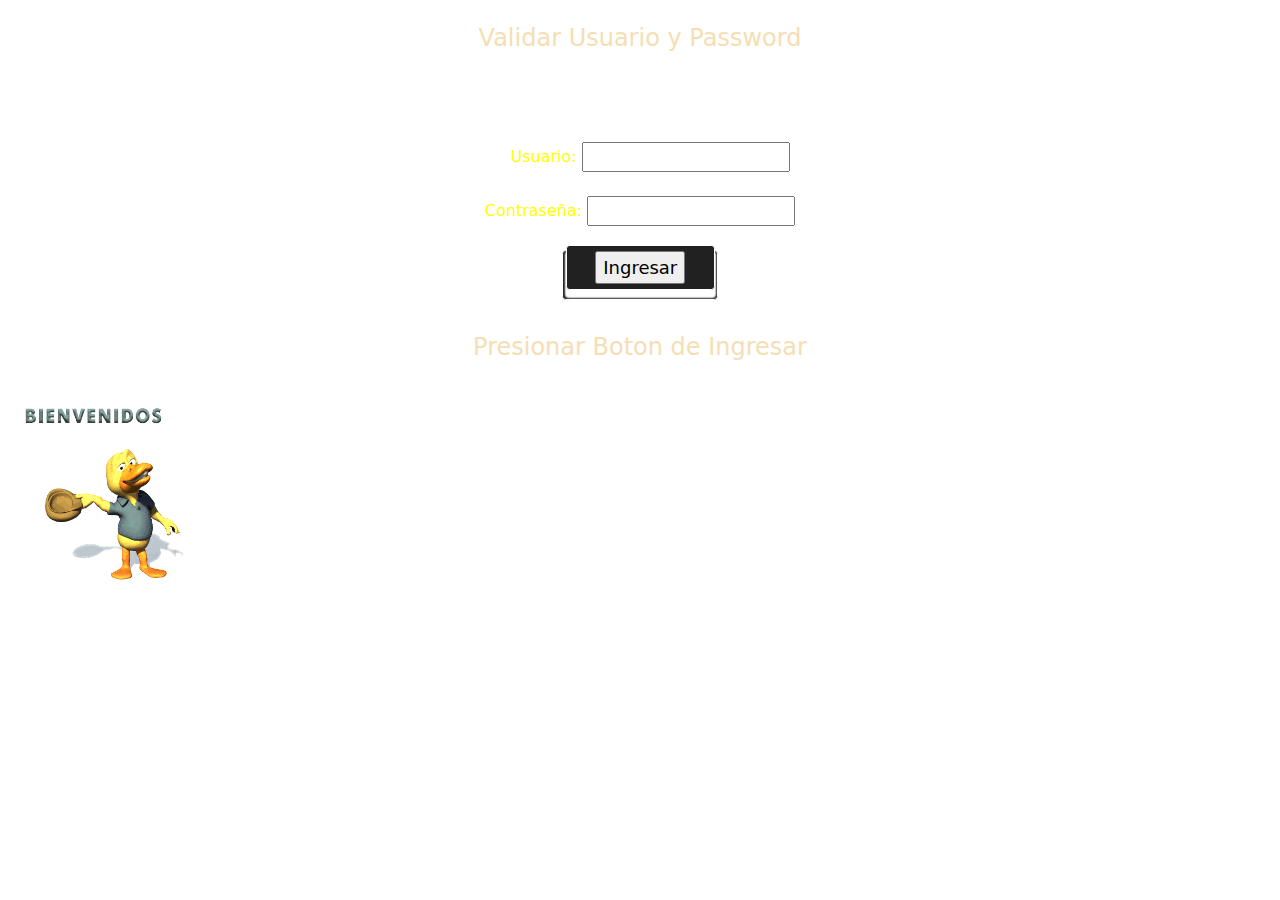
<file: index.html>
<!DOCTYPE html>
<html>
<head>
	<meta charset="utf-8">
	<meta name="viewport" content="width=device-width, initial-scale=1">
	<title>Validacion</title>
    <link href="proyecto/but5/css/bootstrap.min.css" rel="stylesheet">
    <link rel="stylesheet" href="proyecto/css/estilos.css">
</head>

<body>
	<br>
	<h1>Validar Usuario y Password</h1>

	<br>
	<form action="" name="f1">
	<center>
		<hr color="blue">
		<br>
			&nbsp;&nbsp;&nbsp;&nbsp;<font>Usuario:</font> <input type="Password" name="clave1" size="20"></font>
		<br><br>
			<font>Contraseña: <input type="Password" name="clave2" size="20"></font>
		<br><br>
	</center>
	</form>

	<div class="content" >
					<button>
						<span>
							  <input type="button" value="Ingresar" onclick="comprobarClave()">

						</span>	
					</button>
				</div>	
	<hr color = "blue"> 	
	<h1>Presionar Boton de Ingresar</h1>

	&nbsp;&nbsp;<img src = "proyecto/imagenes/ima.gif" width="225" height="225"><br>
	</div>
	<script src="proyecto/js/main.js"></script>
    <script src="proyecto/but5/js/bootstrap.min.js"></script>
</body>
</html>
</file>
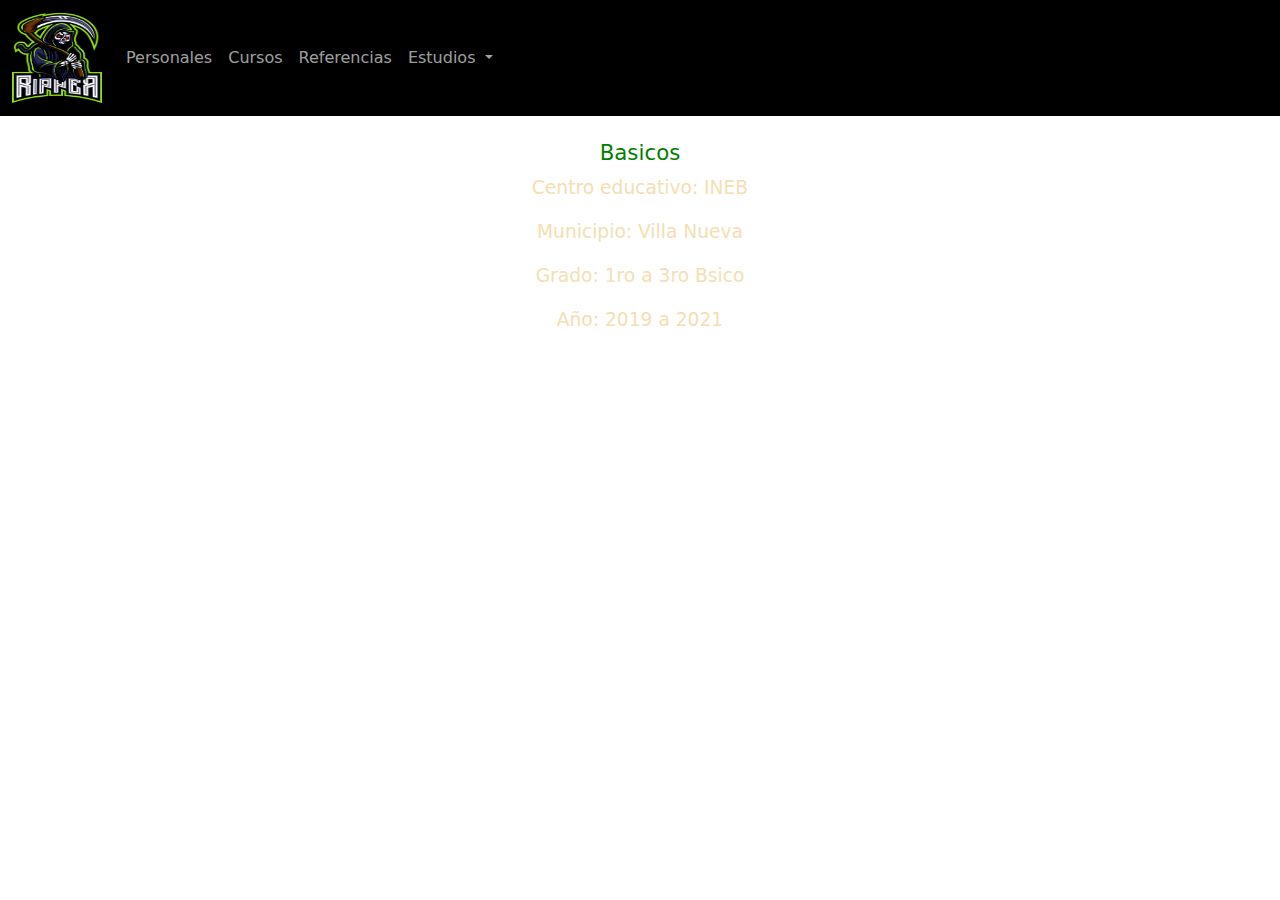
<file: proyecto/html/basicos.html>
<!DOCTYPE html>
<html lang="en">
<head>
    <meta charset="UTF-8">
    <meta http-equiv="X-UA-Compatible" content="IE=edge">
    <meta name="viewport" content="width=device-width, initial-scale=1.0">
    <title>Basico</title>
    <link href="../but5/css/bootstrap.min.css" rel="stylesheet">
    <script src="../but5/js/bootstrap.bundle.min.js"></script>
    <link rel="stylesheet" href="../css/estilos.css">
</head>
<body>
    <nav class="navbar navbar-expand-lg bg-black " data-bs-theme="dark">
        <div class="container-fluid">
            <a class="navbar-brand" href="principal.html">
                <img src="../imagenes/logo.jpg" alt="Bootstrap" width="90" height="90">
              </a>
          <button class="navbar-toggler" type="button" data-bs-toggle="collapse" data-bs-target="#navbarSupportedContent" aria-controls="navbarSupportedContent" aria-expanded="false" aria-label="Toggle navigation">
            <span class="navbar-toggler-icon"></span>
          </button>
          <div class="collapse navbar-collapse" id="navbarSupportedContent">
            <ul class="navbar-nav me-auto mb-2 mb-lg-0">
              <li class="nav-item">
                <a class="nav-link" href="uno.html">Personales</a>
              </li>
              <li class="nav-item">
                <a class="nav-link" href="tres.html">Cursos</a>
              </li>
              <li class="nav-item">
                <a class="nav-link" href="cuatro.html">Referencias</a>
              </li>
              <li class="nav-item dropdown">
                <a class="nav-link dropdown-toggle" href="#" role="button" data-bs-toggle="dropdown" aria-expanded="false">
                  Estudios
                </a>
                <ul class="dropdown-menu">
                  <li><a class="dropdown-item" href="primaria.html">Primaria</a></li>
                  <li><a class="dropdown-item" href="diversificado.html">Diversifica</a></li>
                </ul>
              </li>
            </ul>
          </div>
        </div>
      </nav>
	<br>
    <h2>Basicos</h2>
	<p align="center">Centro educativo: INEB</p>
	<p align="center">Municipio: Villa Nueva</p>
	<p align="center">Grado: 1ro a 3ro Bsico</p>
	<p align="center">Año: 2019 a 2021</p>
</body>
</html>
</file>
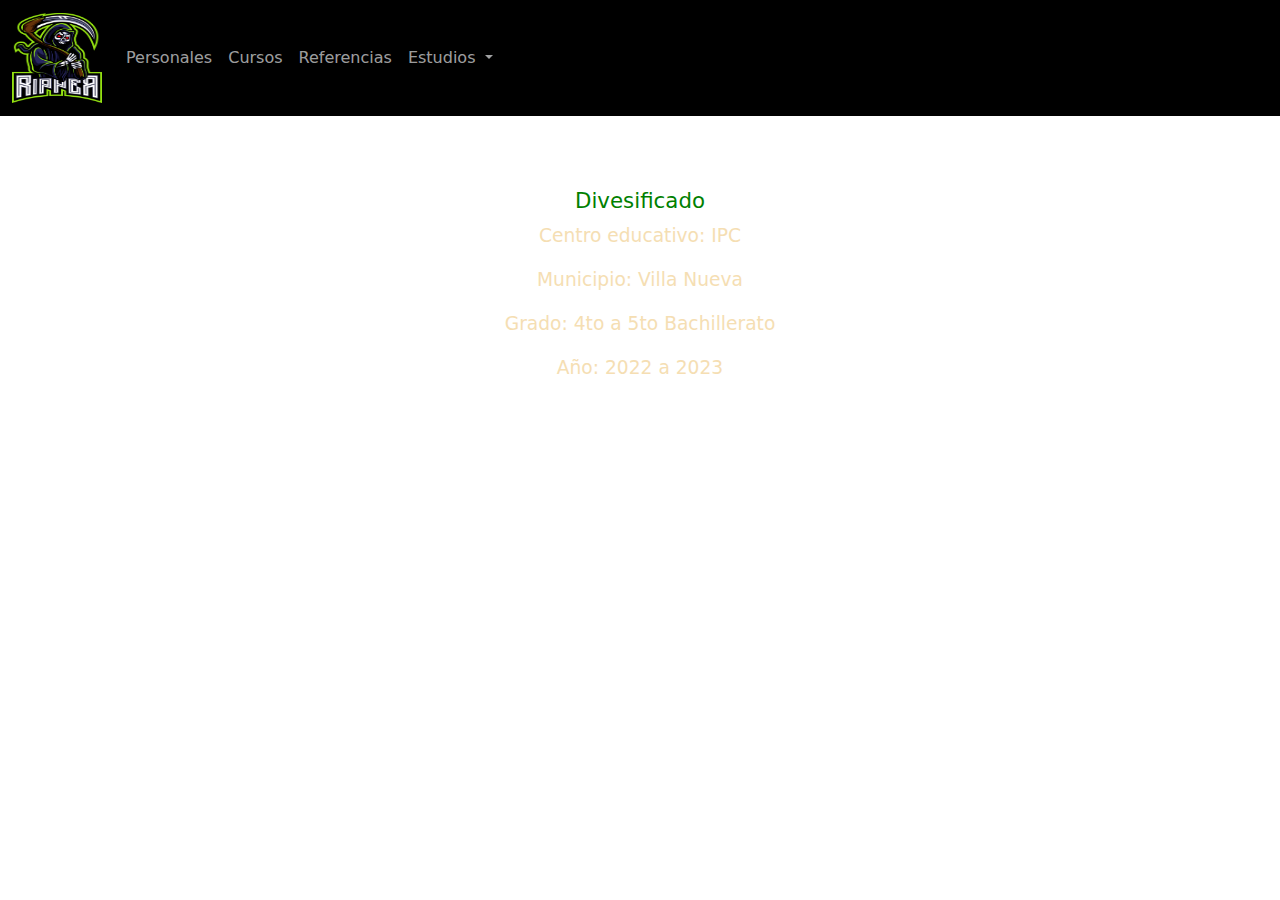
<file: proyecto/html/diversificado.html>
<!DOCTYPE html>
<html lang="en">
<head>
    <meta charset="UTF-8">
    <meta http-equiv="X-UA-Compatible" content="IE=edge">
    <meta name="viewport" content="width=device-width, initial-scale=1.0">
    <title>Diversificado</title>
    <link href="../but5/css/bootstrap.min.css" rel="stylesheet">
    <script src="../but5/js/bootstrap.bundle.min.js"></script>
    <link rel="stylesheet" href="../css/estilos.css">
</head>
<body>
    <nav class="navbar navbar-expand-lg bg-black " data-bs-theme="dark">
        <div class="container-fluid">
            <a class="navbar-brand" href="principal.html">
                <img src="../imagenes/logo.jpg" alt="Bootstrap" width="90" height="90">
              </a>
          <button class="navbar-toggler" type="button" data-bs-toggle="collapse" data-bs-target="#navbarSupportedContent" aria-controls="navbarSupportedContent" aria-expanded="false" aria-label="Toggle navigation">
            <span class="navbar-toggler-icon"></span>
          </button>
          <div class="collapse navbar-collapse" id="navbarSupportedContent">
            <ul class="navbar-nav me-auto mb-2 mb-lg-0">

              <li class="nav-item">
                <a class="nav-link" href="uno.html">Personales</a>
              </li>
              <li class="nav-item">
                <a class="nav-link" href="tres.html">Cursos</a>
              </li>
              <li class="nav-item">
                <a class="nav-link" href="cuatro.html">Referencias</a>
              </li>
              <li class="nav-item dropdown">
                <a class="nav-link dropdown-toggle" href="#" role="button" data-bs-toggle="dropdown" aria-expanded="false">
                  Estudios
                </a>
                <ul class="dropdown-menu">
                  <li><a class="dropdown-item" href="primaria.html">Primaria</a></li>
                  <li><a class="dropdown-item" href="basicos.html">Basicos</a></li>
                </ul>
              </li>
            </ul>
          </div>
        </div>
      </nav>
	<br>
		<br><br>		
        <h2>Divesificado</h2>
        <p align="center">Centro educativo: IPC</p>
        <p align="center">Municipio: Villa Nueva</p>
        <p align="center">Grado: 4to a 5to Bachillerato</p>
        <p align="center">Año: 2022 a 2023</p>
</body>
</html>
</file>
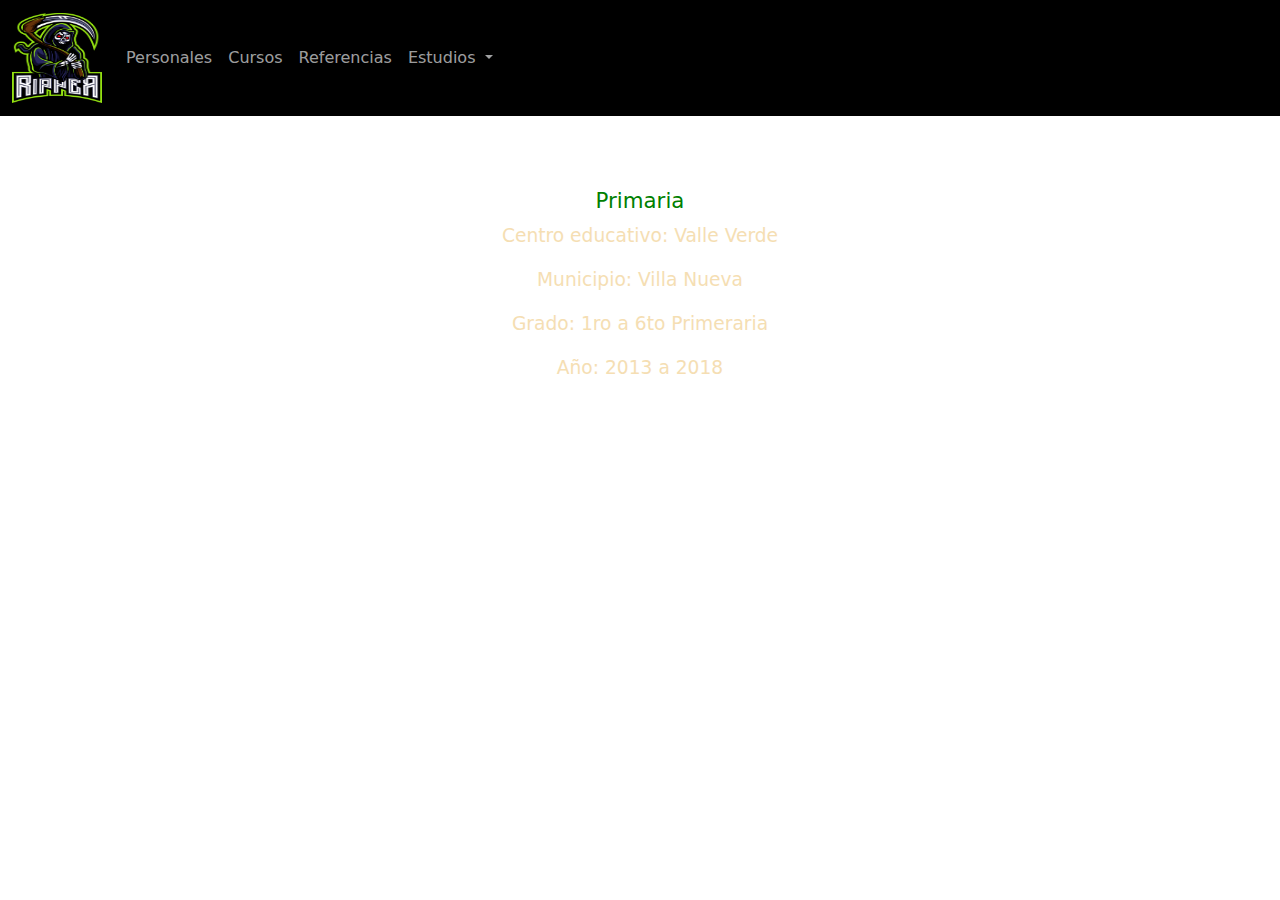
<file: proyecto/html/primaria.html>
<!DOCTYPE html>
<html lang="en">
<head>
    <meta charset="UTF-8">
    <meta http-equiv="X-UA-Compatible" content="IE=edge">
    <meta name="viewport" content="width=device-width, initial-scale=1.0">
    <title>Primaria</title>
    <link href="../but5/css/bootstrap.min.css" rel="stylesheet">
    <script src="../but5/js/bootstrap.bundle.min.js"></script>
    <link rel="stylesheet" href="../css/estilos.css">
</head>
<body>
    <nav class="navbar navbar-expand-lg bg-black " data-bs-theme="dark">
        <div class="container-fluid">
            <a class="navbar-brand" href="principal.html">
                <img src="../imagenes/logo.jpg" alt="Bootstrap" width="90" height="90">
              </a>
          <button class="navbar-toggler" type="button" data-bs-toggle="collapse" data-bs-target="#navbarSupportedContent" aria-controls="navbarSupportedContent" aria-expanded="false" aria-label="Toggle navigation">
            <span class="navbar-toggler-icon"></span>
          </button>
          <div class="collapse navbar-collapse" id="navbarSupportedContent">
            <ul class="navbar-nav me-auto mb-2 mb-lg-0">
              <li class="nav-item">
                <a class="nav-link" href="uno.html">Personales</a>
              </li>
              <li class="nav-item">
                <a class="nav-link" href="tres.html">Cursos</a>
              </li>
              <li class="nav-item">
                <a class="nav-link" href="cuatro.html">Referencias</a>
              </li>
              <li class="nav-item dropdown">
                <a class="nav-link dropdown-toggle" href="#" role="button" data-bs-toggle="dropdown" aria-expanded="false">
                  Estudios
                </a>
                <ul class="dropdown-menu">
                  <li><a class="dropdown-item" href="basicos.html">Basicos</a></li>
                  <li><a class="dropdown-item" href="diversificado.html">Diversifica</a></li>
                </ul>
              </li>
            </ul>
          </div>
        </div>
      </nav>
	<br>
		<br><br>		
        <h2>Primaria</h2>
        <p align="center">Centro educativo: Valle Verde</p>
        <p align="center">Municipio: Villa Nueva</p>
        <p align="center">Grado: 1ro a 6to Primeraria</p>
        <p align="center">Año: 2013 a 2018</p>
</body>
</html>
</file>
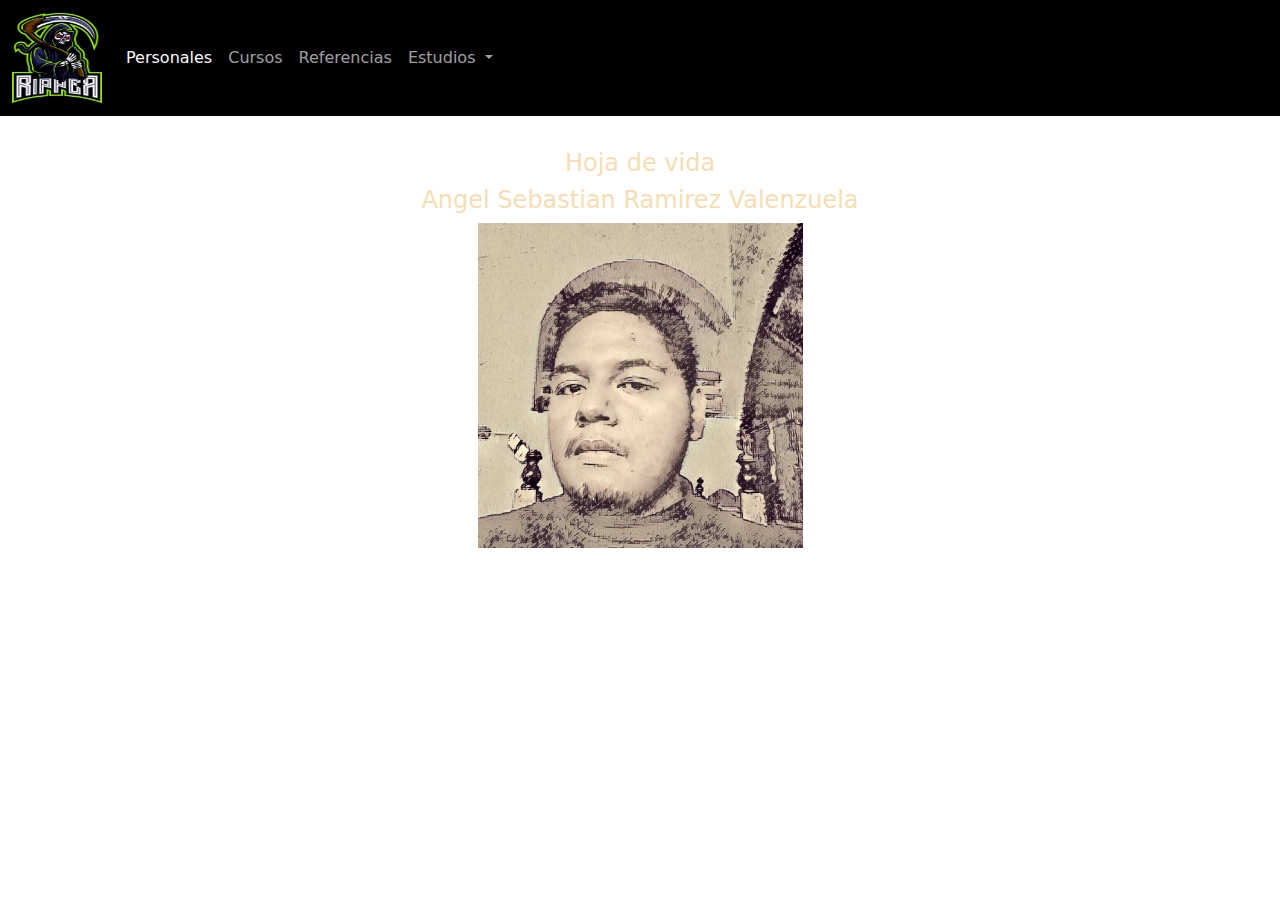
<file: proyecto/html/principal.html>
<!DOCTYPE html>
<html>
<head>
	<meta charset="utf-8">
	<meta name="viewport" content="width=device-width, initial-scale=1">
	<title>principal</title>
    <link href="../but5/css/bootstrap.min.css" rel="stylesheet">
    <script src="../but5/js/bootstrap.bundle.min.js"></script>
    <link rel="stylesheet" href="../css/estilos.css">
</head>

<body>
	<nav class="navbar navbar-expand-lg bg-black " data-bs-theme="dark">
        <div class="container-fluid">
				<a class="navbar-brand" href="#">
				  <img src="../imagenes/logo.jpg" alt="Bootstrap" width="90" height="90">
				</a>
          <button class="navbar-toggler" type="button" data-bs-toggle="collapse" data-bs-target="#navbarSupportedContent" aria-controls="navbarSupportedContent" aria-expanded="false" aria-label="Toggle navigation">
            <span class="navbar-toggler-icon"></span>
          </button>
          <div class="collapse navbar-collapse" id="navbarSupportedContent">
            <ul class="navbar-nav me-auto mb-2 mb-lg-0">
              <li class="nav-item">
                <a class="nav-link active" aria-current="page" href="uno.html">Personales</a>
              </li>
              <li class="nav-item">
                <a class="nav-link" href="tres.html">Cursos</a>
              </li>
			  <li class="nav-item">
                <a class="nav-link" href="cuatro.html">Referencias</a>
              </li>
              <li class="nav-item dropdown">
                <a class="nav-link dropdown-toggle" href="#" role="button" data-bs-toggle="dropdown" aria-expanded="false">
                  Estudios
                </a>
                <ul class="dropdown-menu">
                  <li><a class="dropdown-item" href="primaria.html">Primaria</a></li>
                  <li><a class="dropdown-item" href="basicos.html">Basicos</a></li>
                  <li><a class="dropdown-item" href="diversificado.html">Diversifica</a></li>
                </ul>
              </li>
            </ul>
          </div>
        </div>
      </nav>
      <hr color = "blue">
	<h1> Hoja de vida </h1>
	<h1> Angel Sebastian Ramirez Valenzuela </h1>
	<center><img src = "../imagenes/foto.jpg" width="325" height="325"></center><br>
</body>
</html>
</file>
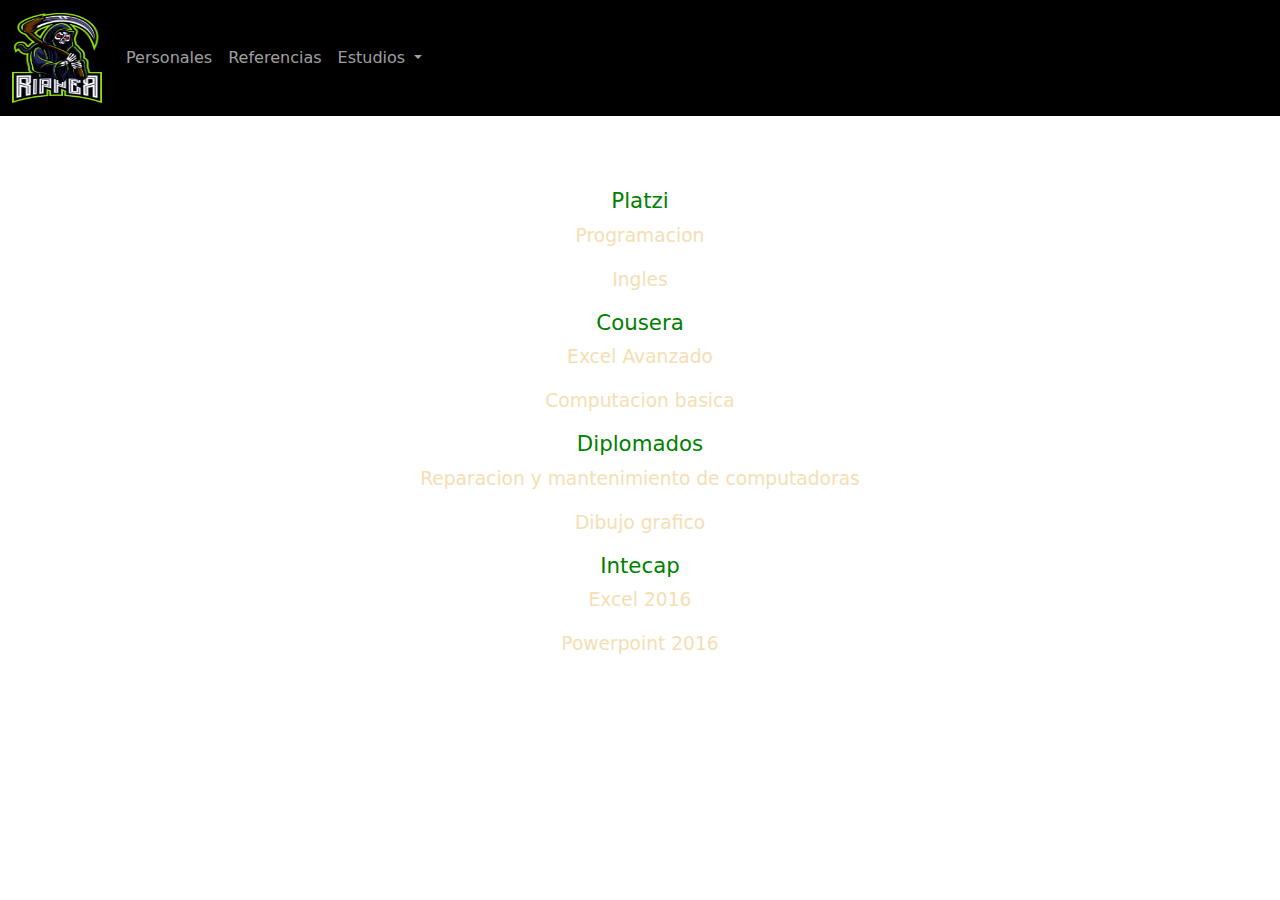
<file: proyecto/html/tres.html>
<!DOCTYPE html>
<html>
<head>
	<meta charset="utf-8">
	<meta name="viewport" content="width=device-width, initial-scale=1">
	<title>Cursos</title>
    <link href="../but5/css/bootstrap.min.css" rel="stylesheet">
    <script src="../but5/js/bootstrap.bundle.min.js"></script>
    <link rel="stylesheet" href="../css/estilos.css">
</head>

<body>
	<nav class="navbar navbar-expand-lg bg-black " data-bs-theme="dark">
        <div class="container-fluid">
			<a class="navbar-brand" href="principal.html">
				<img src="../imagenes/logo.jpg" alt="Bootstrap" width="90" height="90">
			  </a>
          <button class="navbar-toggler" type="button" data-bs-toggle="collapse" data-bs-target="#navbarSupportedContent" aria-controls="navbarSupportedContent" aria-expanded="false" aria-label="Toggle navigation">
            <span class="navbar-toggler-icon"></span>
          </button>
          <div class="collapse navbar-collapse" id="navbarSupportedContent">
            <ul class="navbar-nav me-auto mb-2 mb-lg-0">
              <li class="nav-item">
                <a class="nav-link" href="uno.html">Personales</a>
              </li>
              <li class="nav-item">
                <a class="nav-link" href="cuatro.html">Referencias</a>
              </li>
              <li class="nav-item dropdown">
                <a class="nav-link dropdown-toggle" href="#" role="button" data-bs-toggle="dropdown" aria-expanded="false">
                  Estudios
                </a>
                <ul class="dropdown-menu">
                  <li><a class="dropdown-item" href="primaria.html">Primaria</a></li>
                  <li><a class="dropdown-item" href="basicos.html">Basicos</a></li>
                  <li><a class="dropdown-item" href="diversificado.html">Diversifica</a></li>
                </ul>
              </li>
            </ul>
          </div>
        </div>
      </nav>
	<br>
			<br><br>	
				<h2>Platzi</h2>
					<p align="center">Programacion</p>
					<p align="center">Ingles</p>
				<h2>Cousera</h2>
					<p align="center">Excel Avanzado</p>
					<p align="center">Computacion basica</p>
				<h2>Diplomados</h2>
					<p align="center">Reparacion y mantenimiento de computadoras</p>
					<p align="center">Dibujo grafico</p>
				<h2>Intecap</h2>
					<p align="center">Excel 2016</p>
					<p align="center">Powerpoint 2016</p>
</body>
</html>
</file>
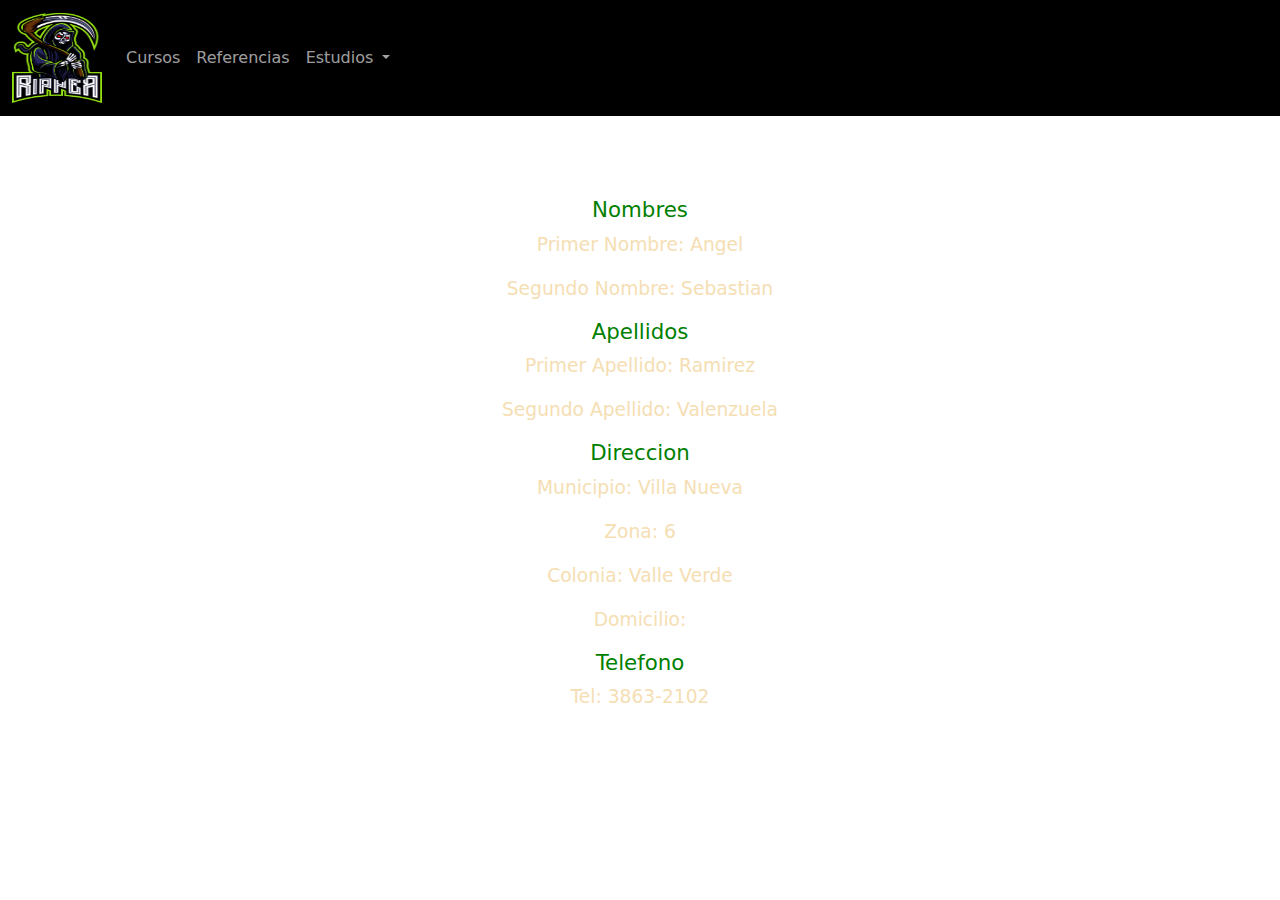
<file: proyecto/html/uno.html>
<!DOCTYPE html>
<html>
<head>
	<meta charset="utf-8">
	<meta name="viewport" content="width=device-width, initial-scale=1">
	<title>Datos personales</title>
    <link href="../but5/css/bootstrap.min.css" rel="stylesheet">
    <script src="../but5/js/bootstrap.bundle.min.js"></script>
    <link rel="stylesheet" href="../css/estilos.css">
</head>

<body>
	<nav class="navbar navbar-expand-lg bg-black " data-bs-theme="dark">
        <div class="container-fluid">
				<a class="navbar-brand" href="principal.html">
				  <img src="../imagenes/logo.jpg" alt="Bootstrap" width="90" height="90">
				</a>
          <button class="navbar-toggler" type="button" data-bs-toggle="collapse" data-bs-target="#navbarSupportedContent" aria-controls="navbarSupportedContent" aria-expanded="false" aria-label="Toggle navigation">
            <span class="navbar-toggler-icon"></span>
          </button>
          <div class="collapse navbar-collapse" id="navbarSupportedContent">
            <ul class="navbar-nav me-auto mb-2 mb-lg-0">
              <li class="nav-item">
                <a class="nav-link" href="tres.html">Cursos</a>
              </li>
			  <li class="nav-item">
                <a class="nav-link" href="cuatro.html">Referencias</a>
              </li>
              <li class="nav-item dropdown">
                <a class="nav-link dropdown-toggle" href="#" role="button" data-bs-toggle="dropdown" aria-expanded="false">
                  Estudios
                </a>
                <ul class="dropdown-menu">
                  <li><a class="dropdown-item" href="primaria.html">Primaria</a></li>
                  <li><a class="dropdown-item" href="basicos.html">Basicos</a></li>
                  <li><a class="dropdown-item" href="diversificado.html">Diversifica</a></li>
                </ul>
              </li>
            </ul>
          </div>
        </div>
      </nav>
      <hr color = "blue">
		<br><br>			
			<h2>Nombres</h2>
			<p align="center">Primer Nombre: Angel</p> 
			<p align="center">Segundo Nombre: Sebastian</p>  
			<h2>Apellidos</h2>
			<p align="center">Primer Apellido: Ramirez</p>
			<p align="center">Segundo Apellido: Valenzuela</p>
			<h2>Direccion</h2>
			<p align="center">Municipio: Villa Nueva</p>
			<p align="center">Zona: 6</p>
			<p align="center">Colonia: Valle Verde</p>
			<p align="center">Domicilio: </p>
			<h2>Telefono</h2>
			<p align="center">Tel: 3863-2102</p>
</body>
</html>
</file>
<file: proyecto/css/estilos.css>
p{
	color: wheat;
	font-size: 14pt;
}
h1{
	color: wheat;
	text-align: center;
	font-size: 18pt;
}

h2{
	color: green;
	text-align: center;
	font-size: 16pt;
}

body{
	background-image: url('https://th.bing.com/th/id/OIP.q62ikIS3mWqM_YLhq0LOQwHaEo?pid=ImgDet&w=650&h=406&rs=1');
	background-repeat: no-repeat;
	background-attachment: fixed;
	background-size: cover;
	color: #FFFFFF;
}
a{
	text-decoration: none;
}
font{
	color: yellow;
}
.datos{
	position: relative;
	display: flex;
	width: 100%;
	gap: 40PX;
}
.content{
	position: relative;
	display: flex;
	justify-content: center;
	width: 100%;
	gap: 40PX;
}
button{
	padding: 0.1em 0.25em;
	width: 13em;
	height: 4.2em;
	background-color: #212121;
	border: 0.08em solid #fff;
	border-radius: 0.3em;
	font-size: 12px;
}
button span{
	position: relative;
	display: flex;
	justify-content: center;
	align-items: center;
	bottom: 0.4em;
	width: 8.25em;
	height: 2.5em;
	background-color: #212121;
	border-radius: 0.2em;
	font-size: 1.5em;
	color: #fff;
	border: 0.08em solid #fff;
	box-shadow: 0 0.4em 0.1em 0.019em #fff;
}
button span:hover{
	transition: all 0.5s;
	transform: translate(0,  0.4em);
	box-shadow: 0 0 0 0 #fff;
}
button span:not(hover){
	transition: all 1s;
}
</file>
